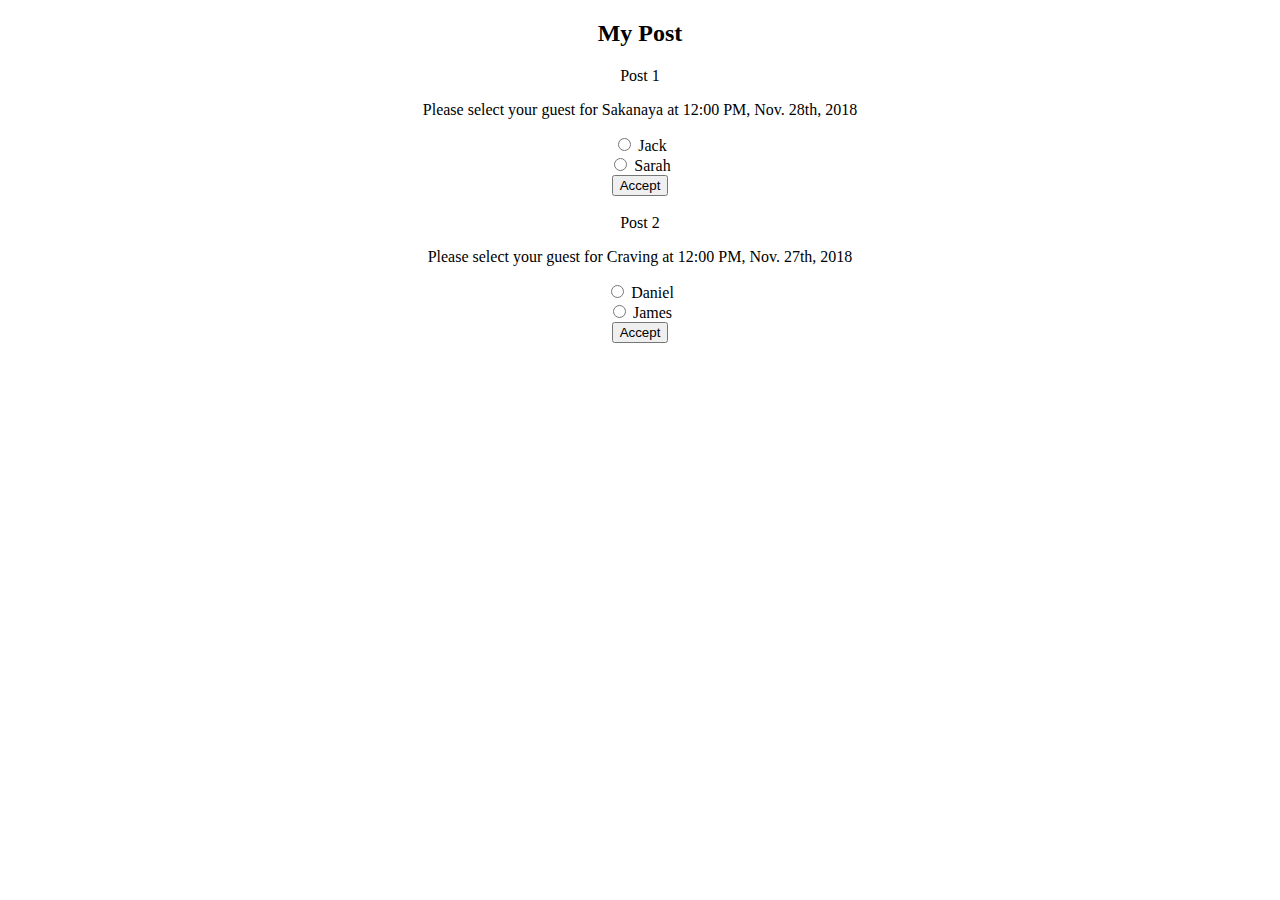
<file: templates/my_posts.html>
<!DOCTYPE html>
<html lang="eng">
<style>
	body{
		text-align: center;
	}
</style>
	<body>
		<h2>My Post</h2>
		<form><label>Post 1</label>
			<br>
			<p> Please select your guest for Sakanaya at 12:00 PM, Nov. 28th, 2018</p>
			<div>
				<input type="radio" id="Post1_choice1" name="Post1_invi" value="Jack">
	  			<label for="Post1_choice1">Jack</label>
	  		</div>

	  		<div>
	  			<input type="radio" id="Post1_choice2" name="Post1_invi" value="Sarah">
	 			<label for="Post1_choice2">Sarah</label>
  			</div>
  			<div>
  				<button type="submit">Accept</button>
  			</div>
		</form>
		<br>
		<form><label>Post 2</label>
			<br>
			<p> Please select your guest for Craving at 12:00 PM, Nov. 27th, 2018</p>
			<div>
				<input type="radio" id="Post2_choice1" name="Post2_invi" value="Daniel">
	  			<label for="Post2_choice1">Daniel</label>
	  		</div>

	  		<div>
	  			<input type="radio" id="Post2_choice2" name="Post2_invi" value="James">
	 			<label for="Post2_choice2">James</label>
  			</div>
  			<div>
  				<button type="submit">Accept</button>
  			</div>
		</form>
	</body>
</html>
</file>
